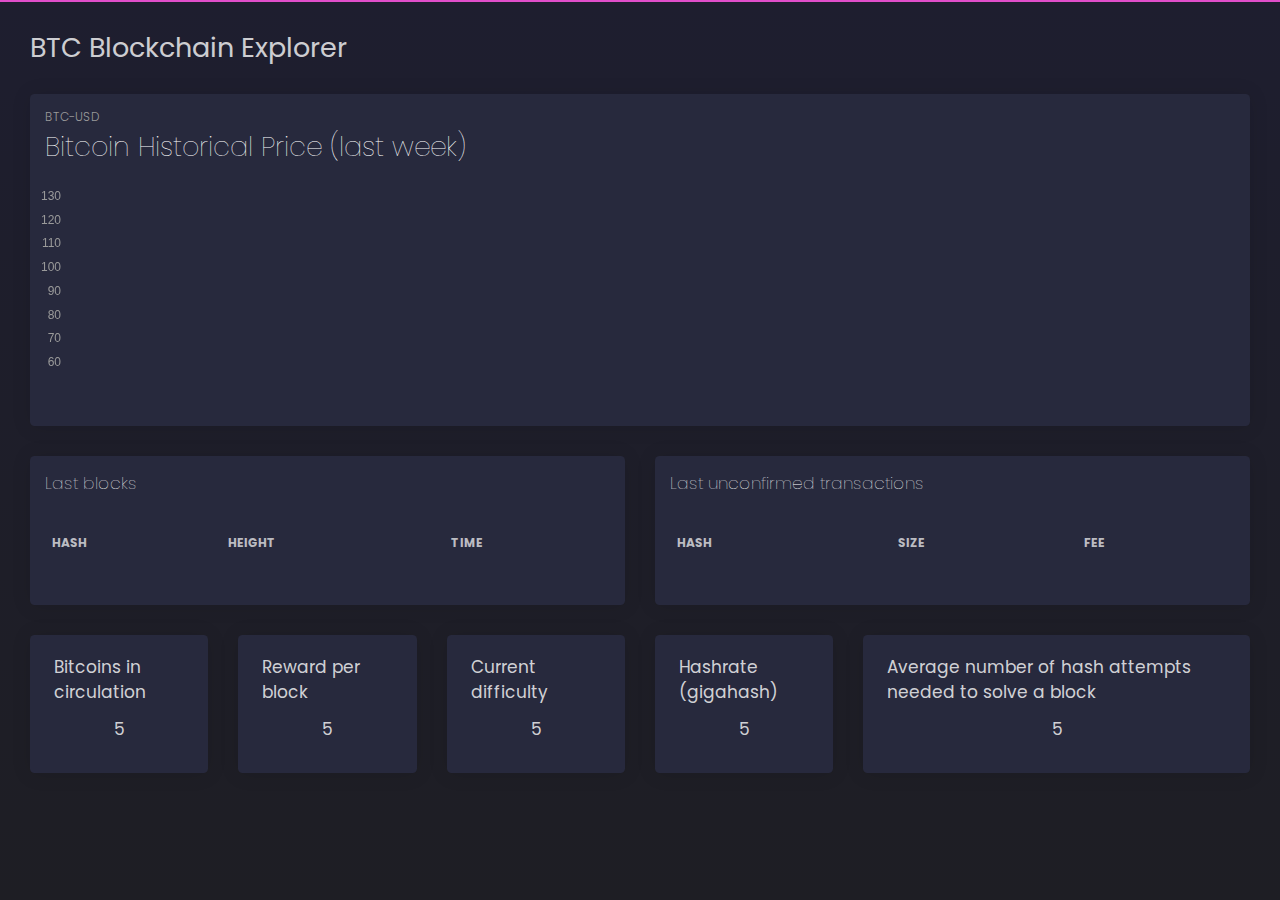
<file: index.html>
<!DOCTYPE html>
<html lang="en">

<head>
    <meta charset="utf-8"/>
    <meta name="viewport" content="width=device-width, initial-scale=1, shrink-to-fit=no">
    <title>BTC Blockchain Explorer</title>
    <link href="https://fonts.googleapis.com/css?family=Poppins:200,300,400,600,700,800" rel="stylesheet"/>
    <link href="https://use.fontawesome.com/releases/v5.0.6/css/all.css" rel="stylesheet">
    <link href="./assets/css/black-dashboard.css?v=1.0.0" rel="stylesheet"/>
</head>

<body class="">
<div class="wrapper">
    <div class="main-panel">
        <div class="content">
            <h2>BTC Blockchain Explorer</h2>
            <div class="row">
                <div class="col-12">
                    <div class="card card-chart">
                        <div class="card-header ">
                            <div class="row">
                                <div class="col-sm-6 text-left">
                                    <h5 class="card-category">BTC-USD</h5>
                                    <h2 class="card-title">Bitcoin Historical Price (last week)</h2>
                                </div>

                            </div>
                        </div>
                        <div class="card-body">
                            <div class="chart-area">
                                <canvas id="chartBig1"></canvas>
                            </div>
                        </div>
                    </div>
                </div>
            </div>

            <div class="row">
                <div class="col-lg-6 col-md-12">
                    <div class="card">
                        <div class="card-header">
                            <h4 class="card-title">Last blocks</h4>
                        </div>
                        <div class="card-body">
                            <div class="table-responsive">
                                <table class="table tablesorter" id="latestBlocks">
                                    <thead class="text-primary">
                                    <tr>
                                        <th>
                                            Hash
                                        </th>
                                        <th>
                                            Height
                                        </th>
                                        <th>
                                            Time
                                        </th>
                                    </tr>
                                    </thead>
                                    <tbody>
                                    </tbody>
                                </table>
                            </div>
                        </div>
                    </div>
                </div>
                <div class="col-lg-6 col-md-12">
                    <div class="card">
                        <div class="card-header">
                            <h4 class="card-title">Last unconfirmed transactions</h4>
                        </div>
                        <div class="card-body">
                            <div class="table-responsive">
                                <table class="table tablesorter" id="latestTransactions">
                                    <thead class="text-primary">
                                    <tr>
                                        <th>
                                            Hash
                                        </th>
                                        <th>
                                            Size
                                        </th>
                                        <th>
                                            Fee
                                        </th>
                                    </tr>
                                    </thead>
                                    <tbody>
                                    </tbody>
                                </table>
                            </div>
                        </div>
                    </div>
                </div>
            </div>
            <div class="row">
                <div class="col-lg-2">
                    <div class="card-crypto card">
                        <h4 class="card-title">Bitcoins in circulation</h4>
                        <h4 id="btc-circulation" class="card-title">5</h4>
                    </div>
                </div>
                <div class="col-lg-2">
                    <div class="card-crypto card">
                        <h4 class="card-title">Reward per block</h4>
                        <h4 id="reward-per-block" class="card-title">5</h4>
                    </div>
                </div>
                <div class="col-lg-2">
                    <div class="card-crypto card">
                        <h4 class="card-title">Current difficulty</h4>
                        <h4 id="btc-diff" class="card-title">5</h4>
                    </div>
                </div>
                <div class="col-lg-2">
                    <div class="card-crypto card">
                        <h4 class="card-title">Hashrate (gigahash)</h4>
                        <h4 id="hashrate" class="card-title">5</h4>
                    </div>
                </div>
                <div class="col-lg-4">
                    <div class="card-crypto card">
                        <h4 class="card-title">Average number of hash attempts needed to solve a block</h4>
                        <h4 id="avg-hashrate" class="card-title">5</h4>
                    </div>
                </div>

            </div>
        </div>
    </div>
</div>
<!--   Core JS Files   -->
<script src="./assets/js/core/jquery.min.js"></script>
<script src="./assets/js/core/popper.min.js"></script>
<script src="./assets/js/core/bootstrap.min.js"></script>
<script src="./assets/js/plugins/chartjs.min.js"></script>
<script src="./assets/js/dashboard.js"></script>
<script>
    window.onload = function () {
        demo.initDashboardPageCharts();
    }
</script>
</body>

</html>
</file>
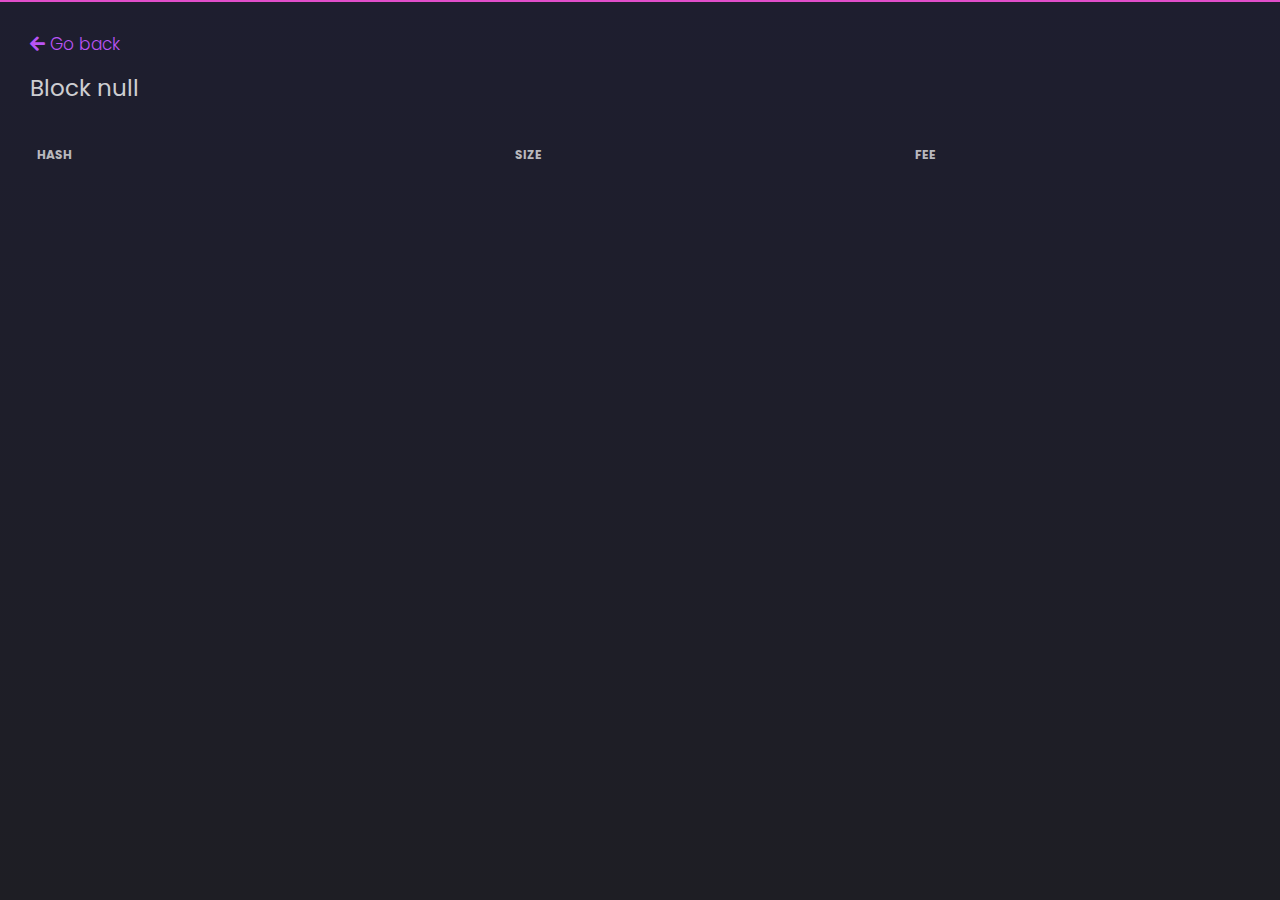
<file: blocks.html>
<!DOCTYPE html>
<html lang="en">

<head>
    <meta charset="utf-8"/>
    <meta name="viewport" content="width=device-width, initial-scale=1, shrink-to-fit=no">
    <title>BTC Blockchain Explorer</title>
    <link href="https://fonts.googleapis.com/css?family=Poppins:200,300,400,600,700,800" rel="stylesheet"/>
    <link href="https://use.fontawesome.com/releases/v5.0.6/css/all.css" rel="stylesheet">
    <link href="./assets/css/black-dashboard.css?v=1.0.0" rel="stylesheet"/>
</head>

<body class="">
<div class="wrapper">
    <div class="main-panel">
        <div class="content">
            <h4><a href="/"><i class="fa fa-arrow-left" aria-hidden="true"></i> Go back</a></h4>
            <h3 id="transactionName"></h3>
            <table class="table tablesorter" id="transactions-table">
                <thead class="text-primary">
                <tr>
                    <th>
                        Hash
                    </th>
                    <th>
                        Size
                    </th>
                    <th>
                        Fee
                    </th>
                </tr>
                </thead>
                <tbody>
                </tbody>
            </table>

        </div>
    </div>
</div>

<script src="./assets/js/core/jquery.min.js"></script>
<script src="./assets/js/core/popper.min.js"></script>
<script src="./assets/js/core/bootstrap.min.js"></script>
<script src="./assets/js/plugins/chartjs.min.js"></script>
<script>
    window.onload = function () {
        try {
            const url_string = (window.location.href).toLowerCase();
            const url = new URL(url_string);
            const hash = url.searchParams.get("hash");
            document.getElementById("transactionName").innerHTML = `Block ${hash}`;

            fetch(`https://blockchain.info/rawblock/${hash}`)
                .then(response => response.json())
                .then(data => {
                    console.log(data);
                    const firstHundredTransactions = data.tx.slice(0, 101);
                    const table = document.getElementById('transactions-table').getElementsByTagName('tbody')[0];
                    firstHundredTransactions.forEach(transaction => {
                        const newRow = table.insertRow();
                        newRow.innerHTML = `<tr><td><a href="/transaction.html?hash=${transaction.hash}">${transaction.hash}</a></td><td>${transaction.size}</td><td>${transaction.fee}</td></tr>`;
                    })
                })
                .catch(err => console.log(err.stack))
        } catch (err) {
            console.log("Issues with Parsing URL Parameter's - " + err);
        }
    }
</script>
</body>

</html>
</file>
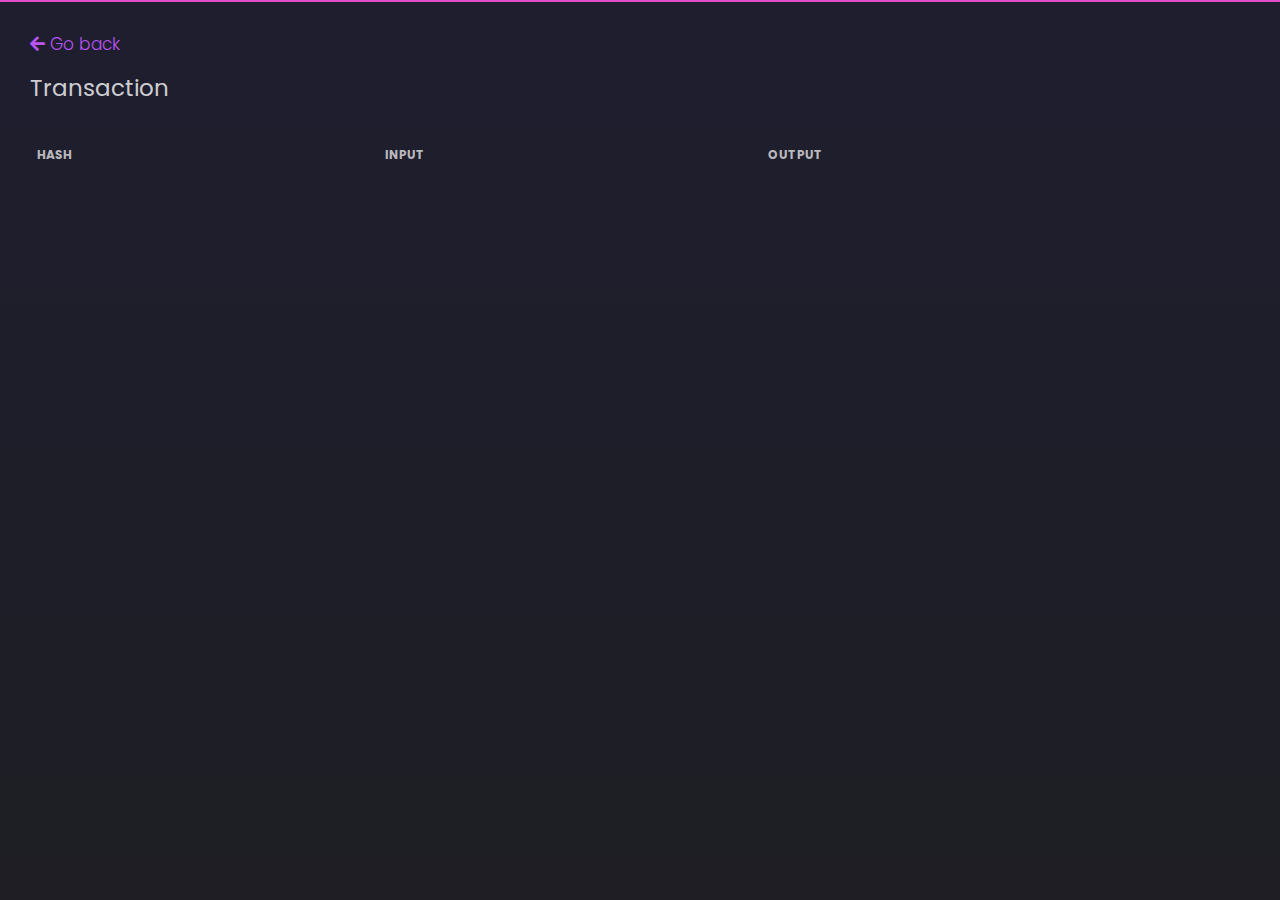
<file: transaction.html>
<!DOCTYPE html>
<html lang="en">

<head>
    <meta charset="utf-8"/>
    <meta name="viewport" content="width=device-width, initial-scale=1, shrink-to-fit=no">
    <title>BTC Blockchain Explorer</title>
    <link href="https://fonts.googleapis.com/css?family=Poppins:200,300,400,600,700,800" rel="stylesheet"/>
    <link href="https://use.fontawesome.com/releases/v5.0.6/css/all.css" rel="stylesheet">
    <link href="./assets/css/black-dashboard.css?v=1.0.0" rel="stylesheet"/>
</head>

<body class="">
<div class="wrapper">
    <div class="main-panel">
        <div class="content">
            <h4><a href="/"><i class="fa fa-arrow-left" aria-hidden="true"></i> Go back</a></h4>
            <h3>Transaction</h3>
            <table class="table tablesorter" id="transaction-table">
                <thead class="text-primary">
                <tr>
                    <th>
                        Hash
                    </th>
                    <th>
                        Input
                    </th>
                    <th>
                        Output
                    </th>
                </tr>
                </thead>
                <tbody>
                </tbody>
            </table>

        </div>
    </div>
</div>

<script src="./assets/js/core/jquery.min.js"></script>
<script src="./assets/js/core/popper.min.js"></script>
<script src="./assets/js/core/bootstrap.min.js"></script>
<script src="./assets/js/plugins/chartjs.min.js"></script>
<script>
    window.onload = function () {
        try {
            const url_string = (window.location.href).toLowerCase();
            const url = new URL(url_string);
            const hash = url.searchParams.get("hash");
            fetch(`https://blockchain.info/rawtx/${hash}`)
                .then(response => response.json())
                .then(data => {
                    const table = document.getElementById('transaction-table').getElementsByTagName('tbody')[0];
                    const newRow = table.insertRow();
                    let newRowString = "";
                    newRowString += `<tr><td>${data.hash}</td>`

                    newRowString += "<td>";
                    data.inputs.forEach(input => {
                        newRowString +=`<p style="color: red; margin: 0">${input.prev_out.value / 100000000} BTC</p>`
                        newRowString += `${input.prev_out.addr}`;
                        newRowString += `<br>`;
                    })
                    newRowString += "</td>"

                    newRowString += "<td>";
                    data.out.forEach(output => {
                        newRowString +=`<p style="color: green; margin: 0">${output.value / 100000000} BTC</p>`
                        newRowString += `${output.addr}`;
                        newRowString += `<br>`;
                    })
                    newRowString += `</td></tr>`;
                    newRow.innerHTML = newRowString;
                })
                .catch(err => console.log(err.stack))
        } catch (err) {
            console.log("Issues with Parsing URL Parameter's - " + err);
        }
    }
</script>
</body>

</html>
</file>
